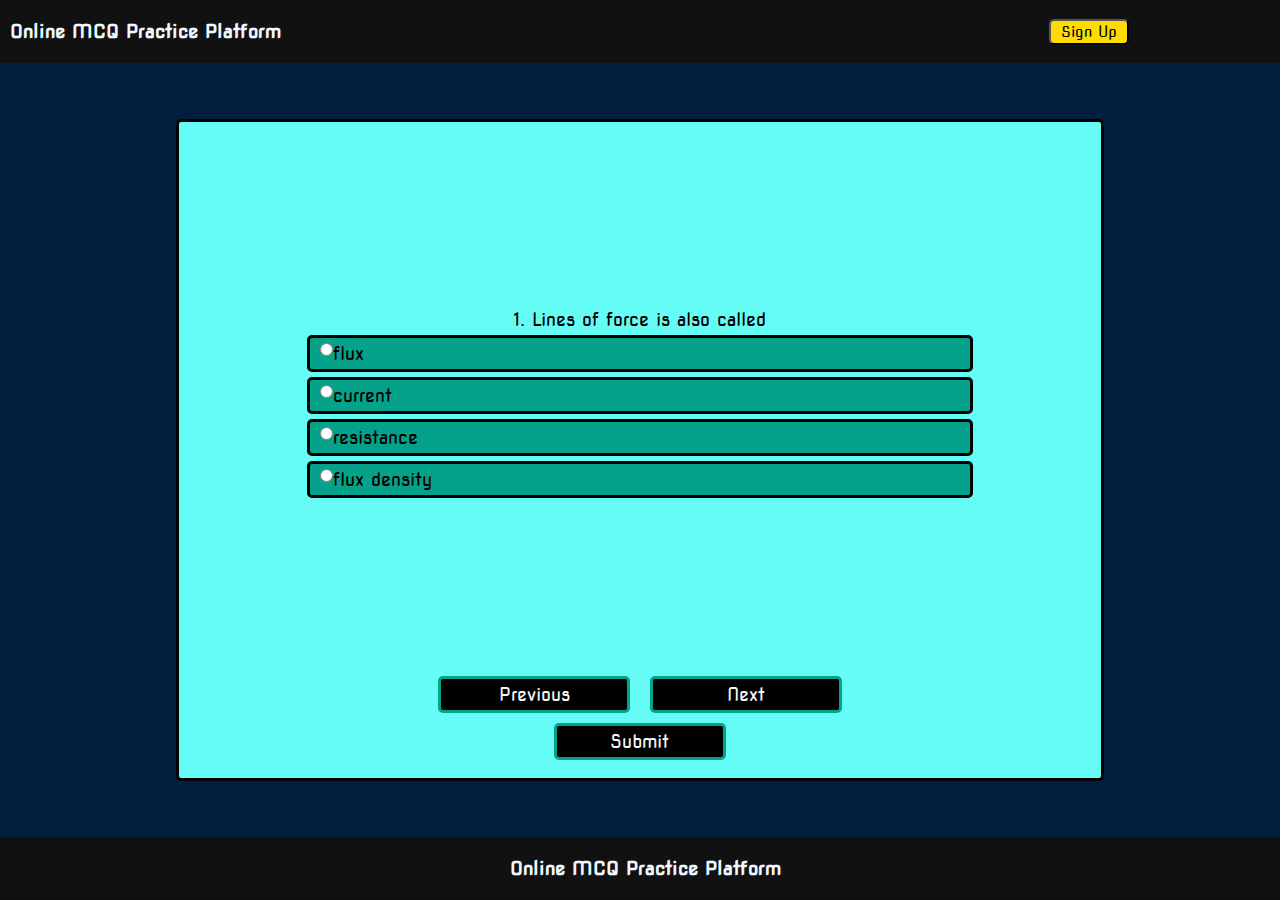
<file: public/BEE/BEE.html>
<!DOCTYPE html>
<html lang="en">
<head>
    <meta charset="UTF-8">
    <meta http-equiv="X-UA-Compatible" content="IE=edge">
    <meta name="viewport" content="width=device-width, initial-scale=1.0">
    <title>Online MCQ Practice Platform</title>
    <!-- <link rel="stylesheet" href="../css/desktop.css"> -->
    <!-- <link rel="stylesheet" href="style.css"> -->
    <link rel="stylesheet" media="screen and (min-width: 1385px)" href="../css/desktop.css" />
    <link rel="stylesheet" media="screen and (min-width: 751px) and (max-width: 1384px)" href="../css/style.css" />
    <link rel="stylesheet" media="screen and (max-width: 750px)" href="../css/mobile.css" />
    <!-- <link rel="stylesheet" href="response.css"> -->
    <link rel="preconnect" href="https://fonts.gstatic.com">
    <link href="https://fonts.googleapis.com/css2?family=Nova+Square&family=Open+Sans&display=swap" rel="stylesheet">
</head>
<body>
    <header>
        <!-- <div class="header"> -->
                <h1 class="h1primary">Online MCQ Practice Platform</h1>
                <button class="signup">Sign Up</button>
        <!-- </div> -->
    </header>
        <div class="main">
            <div class="container">
                <div class="que">
                    <div class="question">The Resolving power is ---------</div>
                    <div class="option"><input type="radio" name="ans" id="ans1" value="a"><span id="a" class="tick"></span><div class="option1 a div">Equal to limit of Resolution</div></div>
                    <div class="option"><input type="radio" name="ans" id="ans2" value="b"><span id="b" class="tick"></span><div class="option2 b div">Reciprocal to the limit of Resolution</div></div>
                    <div class="option"><input type="radio" name="ans" id="ans3" value="c"><span id="c" class="tick"></span><div class="option3 c div">Square of limit of resolution</div></div>
                    <div class="option"><input type="radio" name="ans" id="ans4" value="d"><span id="d" class="tick"></span><div class="option4 d div">Both B&C</div></div>
                </div>
                <div class="score none">
                    <div class="display_score">
                        <h1 class="score_style">You have scored: <span id="score" class="score_style"></span> out of <span id="total" class="score_style"></span></h1>
                    </div>
                    <button class="review btn">Review Test</button>
                </div>
                <div class="quenav">
                    <button class="navbtn" id="prev">Previous</button>
                    <!-- <button class="navbtn" id="later">Answer later</button> -->
                    <button class="navbtn" id="next">Next</button>
                </div>
                <div class="reviewquenav none">
                    <button class="btn" id="rwprev">Previous</button>
                    <button class="btn" id="rwnext">Next</button>
                </div>
                <div class="rtnhome none">
                    <div class="btn"><a class="a" href="../index.html">Return To Home</a></div>
                </div>
                <div class="submit">
                    <button class="btn" id="submit">Submit</button>
                </div>
            </div>
    </div>
    <footer class="footer">
                <h1 class="h1primary">Online MCQ Practice Platform</h1>
    </footer>
    
</body>
<script src="BEE.js"></script>
</html>
</file>
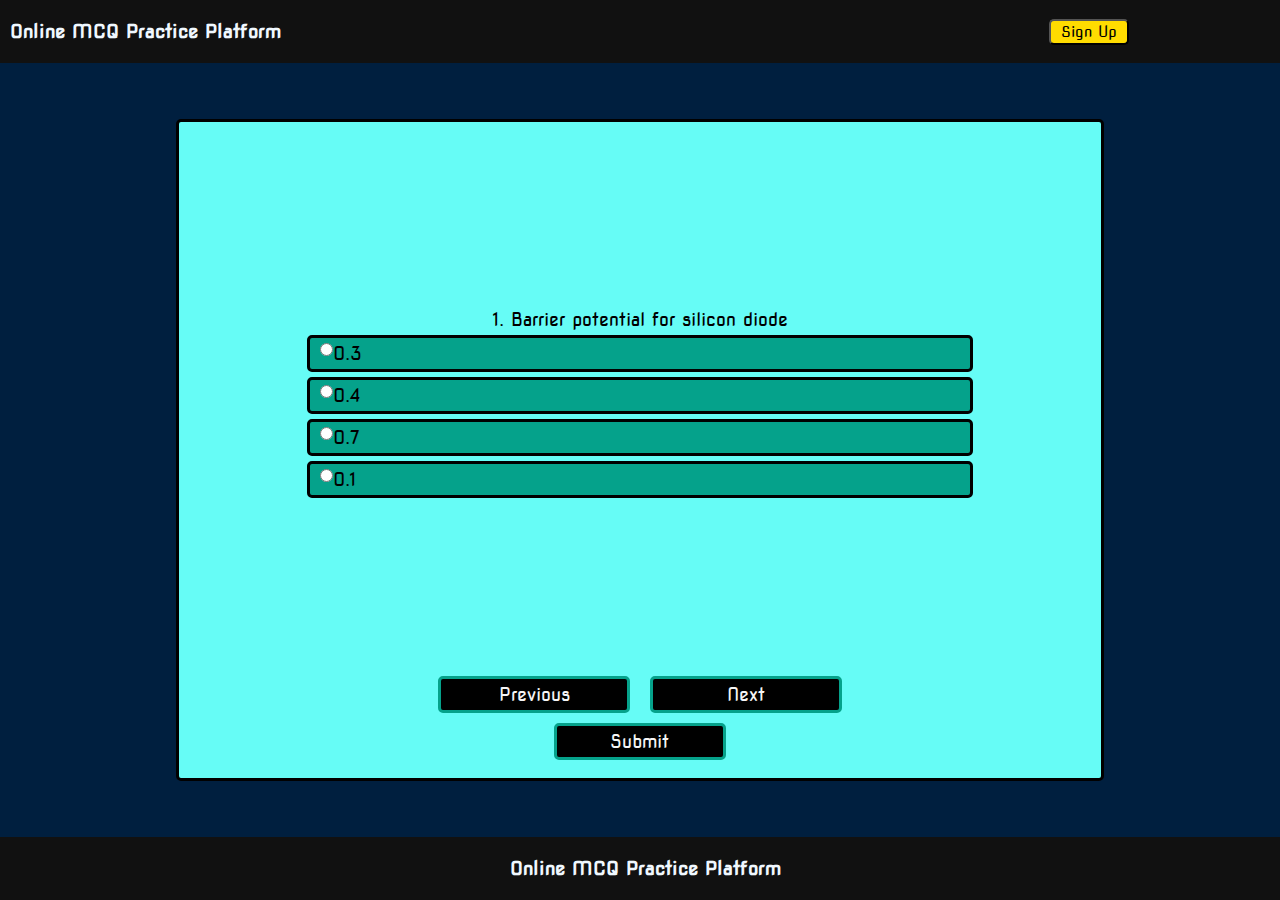
<file: public/BXE/BXE.html>
<!DOCTYPE html>
<html lang="en">
<head>
    <meta charset="UTF-8">
    <meta http-equiv="X-UA-Compatible" content="IE=edge">
    <meta name="viewport" content="width=device-width, initial-scale=1.0">
    <title>Online MCQ Practice Platform</title>
    <!-- <link rel="stylesheet" href="../css/desktop.css"> -->
    <!-- <link rel="stylesheet" href="style.css"> -->
    <link rel="stylesheet" media="screen and (min-width: 1385px)" href="../css/desktop.css" />
    <link rel="stylesheet" media="screen and (min-width: 751px) and (max-width: 1384px)" href="../css/style.css" />
    <link rel="stylesheet" media="screen and (max-width: 750px)" href="../css/mobile.css" />
    <!-- <link rel="stylesheet" href="response.css"> -->
    <link rel="preconnect" href="https://fonts.gstatic.com">
    <link href="https://fonts.googleapis.com/css2?family=Nova+Square&family=Open+Sans&display=swap" rel="stylesheet">
</head>
<body>
    <header>
        <!-- <div class="header"> -->
                <h1 class="h1primary">Online MCQ Practice Platform</h1>
                <button class="signup">Sign Up</button>
        <!-- </div> -->
    </header>
        <div class="main">
            <div class="container">
                <div class="que">
                    <div class="question">The Resolving power is ---------</div>
                    <div class="option"><input type="radio" name="ans" id="ans1" value="a"><span id="a" class="tick"></span><div class="option1 a div">Equal to limit of Resolution</div></div>
                    <div class="option"><input type="radio" name="ans" id="ans2" value="b"><span id="b" class="tick"></span><div class="option2 b div">Reciprocal to the limit of Resolution</div></div>
                    <div class="option"><input type="radio" name="ans" id="ans3" value="c"><span id="c" class="tick"></span><div class="option3 c div">Square of limit of resolution</div></div>
                    <div class="option"><input type="radio" name="ans" id="ans4" value="d"><span id="d" class="tick"></span><div class="option4 d div">Both B&C</div></div>
                </div>
                <div class="score none">
                    <div class="display_score">
                        <h1 class="score_style">You have scored: <span id="score" class="score_style"></span> out of <span id="total" class="score_style"></span></h1>
                    </div>
                    <button class="review btn">Review Test</button>
                </div>
                <div class="quenav">
                    <button class="navbtn" id="prev">Previous</button>
                    <!-- <button class="navbtn" id="later">Answer later</button> -->
                    <button class="navbtn" id="next">Next</button>
                </div>
                <div class="reviewquenav none">
                    <button class="btn" id="rwprev">Previous</button>
                    <button class="btn" id="rwnext">Next</button>
                </div>
                <div class="rtnhome none">
                    <div class="btn"><a class="a" href="../index.html">Return To Home</a></div>
                </div>
                <div class="submit">
                    <button class="btn" id="submit">Submit</button>
                </div>
            </div>
    </div>
    <footer class="footer">
                <h1 class="h1primary">Online MCQ Practice Platform</h1>
    </footer>
    
</body>
<script src="BXE.js"></script>
</html>
</file>
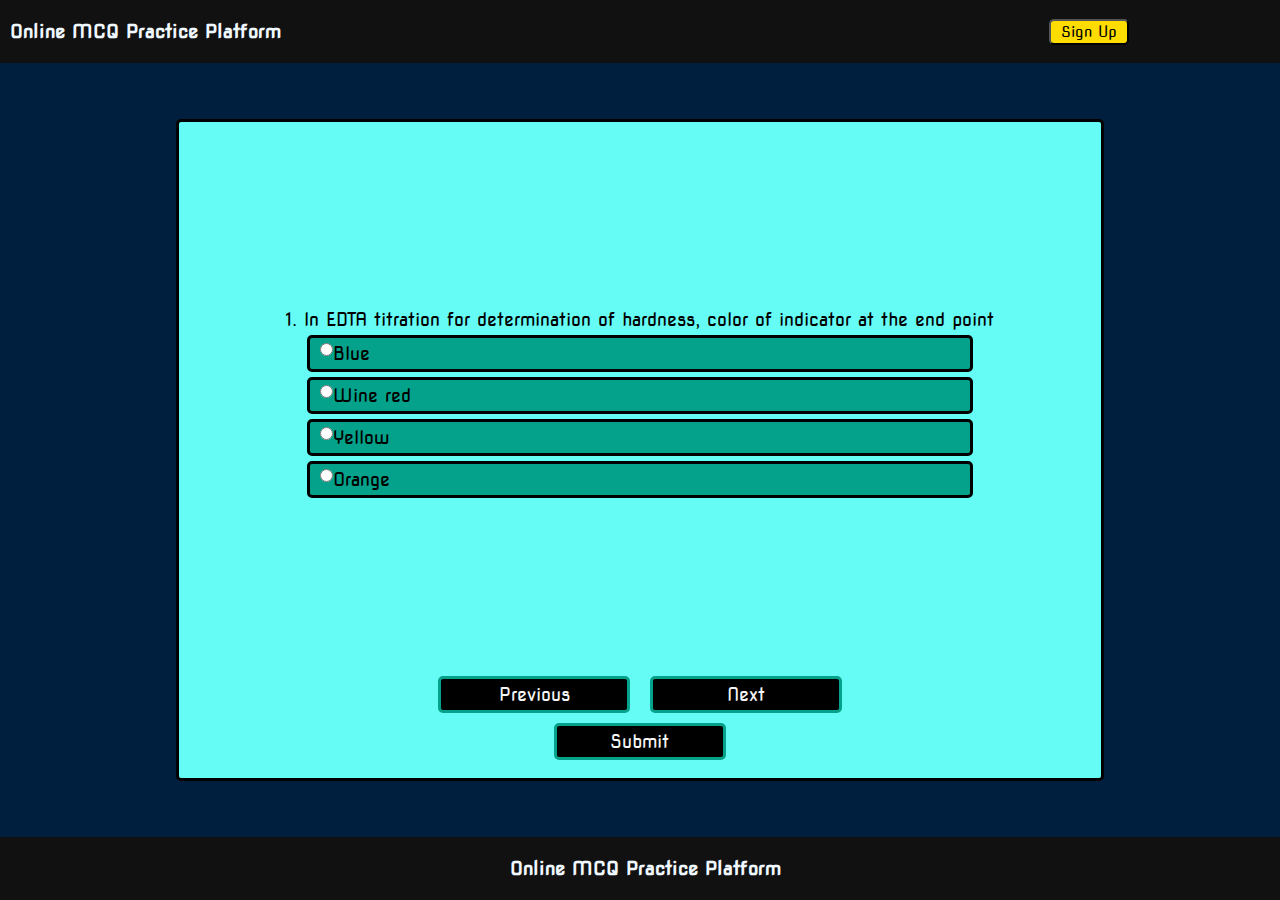
<file: public/EC/EC.html>
<!DOCTYPE html>
<html lang="en">
<head>
    <meta charset="UTF-8">
    <meta http-equiv="X-UA-Compatible" content="IE=edge">
    <meta name="viewport" content="width=device-width, initial-scale=1.0">
    <title>Online MCQ Practice Platform</title>
    <!-- <link rel="stylesheet" href="../css/desktop.css"> -->
    <!-- <link rel="stylesheet" href="style.css"> -->
    <link rel="stylesheet" media="screen and (min-width: 1385px)" href="../css/desktop.css" />
    <link rel="stylesheet" media="screen and (min-width: 751px) and (max-width: 1384px)" href="../css/style.css" />
    <link rel="stylesheet" media="screen and (max-width: 750px)" href="../css/mobile.css" />
    <!-- <link rel="stylesheet" href="response.css"> -->
    <link rel="preconnect" href="https://fonts.gstatic.com">
    <link href="https://fonts.googleapis.com/css2?family=Nova+Square&family=Open+Sans&display=swap" rel="stylesheet">
</head>
<body>
    <header>
        <!-- <div class="header"> -->
                <h1 class="h1primary">Online MCQ Practice Platform</h1>
                <button class="signup">Sign Up</button>
        <!-- </div> -->
    </header>
        <div class="main">
            <div class="container">
                <div class="que">
                    <div class="question">The Resolving power is ---------</div>
                    <div class="option"><input type="radio" name="ans" id="ans1" value="a"><span id="a" class="tick"></span><div class="option1 a div">Equal to limit of Resolution</div></div>
                    <div class="option"><input type="radio" name="ans" id="ans2" value="b"><span id="b" class="tick"></span><div class="option2 b div">Reciprocal to the limit of Resolution</div></div>
                    <div class="option"><input type="radio" name="ans" id="ans3" value="c"><span id="c" class="tick"></span><div class="option3 c div">Square of limit of resolution</div></div>
                    <div class="option"><input type="radio" name="ans" id="ans4" value="d"><span id="d" class="tick"></span><div class="option4 d div">Both B&C</div></div>
                </div>
                <div class="score none">
                    <div class="display_score">
                        <h1 class="score_style">You have scored: <span id="score" class="score_style"></span> out of <span id="total" class="score_style"></span></h1>
                    </div>
                    <button class="review btn">Review Test</button>
                </div>
                <div class="quenav">
                    <button class="navbtn" id="prev">Previous</button>
                    <!-- <button class="navbtn" id="later">Answer later</button> -->
                    <button class="navbtn" id="next">Next</button>
                </div>
                <div class="reviewquenav none">
                    <button class="btn" id="rwprev">Previous</button>
                    <button class="btn" id="rwnext">Next</button>
                </div>
                <div class="rtnhome none">
                    <div class="btn"><a class="a" href="../index.html">Return To Home</a></div>
                </div>
                <div class="submit">
                    <button class="btn" id="submit">Submit</button>
                </div>
            </div>
    </div>
    <footer class="footer">
                <h1 class="h1primary">Online MCQ Practice Platform</h1>
    </footer>
    
</body>
<script src="EC.js"></script>
</html>
</file>
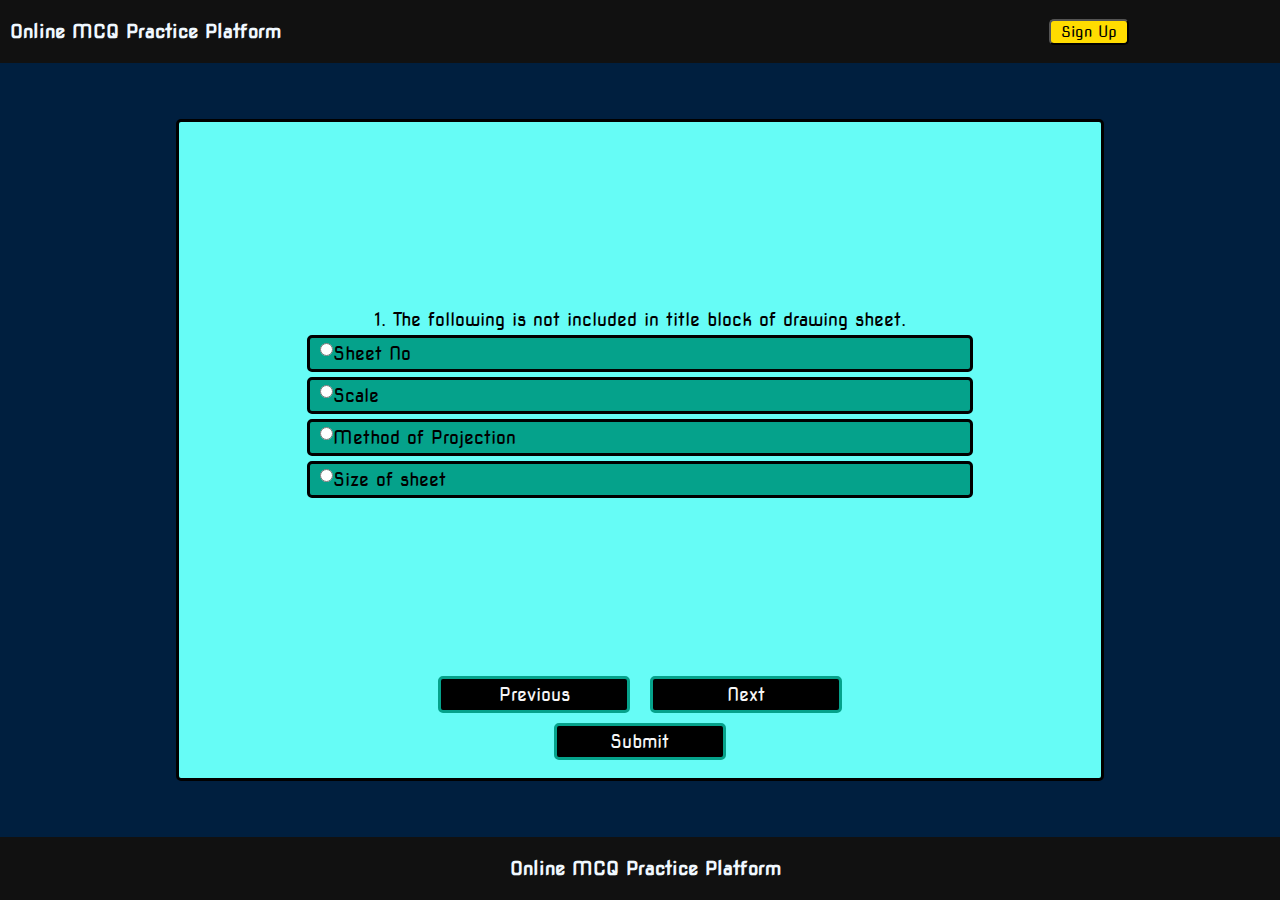
<file: public/EG/EG.html>
<!DOCTYPE html>
<html lang="en">
<head>
    <meta charset="UTF-8">
    <meta http-equiv="X-UA-Compatible" content="IE=edge">
    <meta name="viewport" content="width=device-width, initial-scale=1.0">
    <title>Online MCQ Practice Platform</title>
    <!-- <link rel="stylesheet" href="../css/desktop.css"> -->
    <!-- <link rel="stylesheet" href="style.css"> -->
    <link rel="stylesheet" media="screen and (min-width: 1385px)" href="../css/desktop.css" />
    <link rel="stylesheet" media="screen and (min-width: 751px) and (max-width: 1384px)" href="../css/style.css" />
    <link rel="stylesheet" media="screen and (max-width: 750px)" href="../css/mobile.css" />
    <!-- <link rel="stylesheet" href="response.css"> -->
    <link rel="preconnect" href="https://fonts.gstatic.com">
    <link href="https://fonts.googleapis.com/css2?family=Nova+Square&family=Open+Sans&display=swap" rel="stylesheet">
</head>
<body>
    <header>
        <!-- <div class="header"> -->
                <h1 class="h1primary">Online MCQ Practice Platform</h1>
                <button class="signup">Sign Up</button>
        <!-- </div> -->
    </header>
        <div class="main">
            <div class="container">
                <div class="que">
                    <div class="question">The Resolving power is ---------</div>
                    <div class="option"><input type="radio" name="ans" id="ans1" value="a"><span id="a" class="tick"></span><div class="option1 a div">Equal to limit of Resolution</div></div>
                    <div class="option"><input type="radio" name="ans" id="ans2" value="b"><span id="b" class="tick"></span><div class="option2 b div">Reciprocal to the limit of Resolution</div></div>
                    <div class="option"><input type="radio" name="ans" id="ans3" value="c"><span id="c" class="tick"></span><div class="option3 c div">Square of limit of resolution</div></div>
                    <div class="option"><input type="radio" name="ans" id="ans4" value="d"><span id="d" class="tick"></span><div class="option4 d div">Both B&C</div></div>
                </div>
                <div class="score none">
                    <div class="display_score">
                        <h1 class="score_style">You have scored: <span id="score" class="score_style"></span> out of <span id="total" class="score_style"></span></h1>
                    </div>
                    <button class="review btn">Review Test</button>
                </div>
                <div class="quenav">
                    <button class="navbtn" id="prev">Previous</button>
                    <!-- <button class="navbtn" id="later">Answer later</button> -->
                    <button class="navbtn" id="next">Next</button>
                </div>
                <div class="reviewquenav none">
                    <button class="btn" id="rwprev">Previous</button>
                    <button class="btn" id="rwnext">Next</button>
                </div>
                <div class="rtnhome none">
                    <div class="btn"><a class="a" href="../index.html">Return To Home</a></div>
                </div>
                <div class="submit">
                    <button class="btn" id="submit">Submit</button>
                </div>
            </div>
    </div>
    <footer class="footer">
                <h1 class="h1primary">Online MCQ Practice Platform</h1>
    </footer>
    
</body>
<script src="EG.js"></script>
</html>
</file>
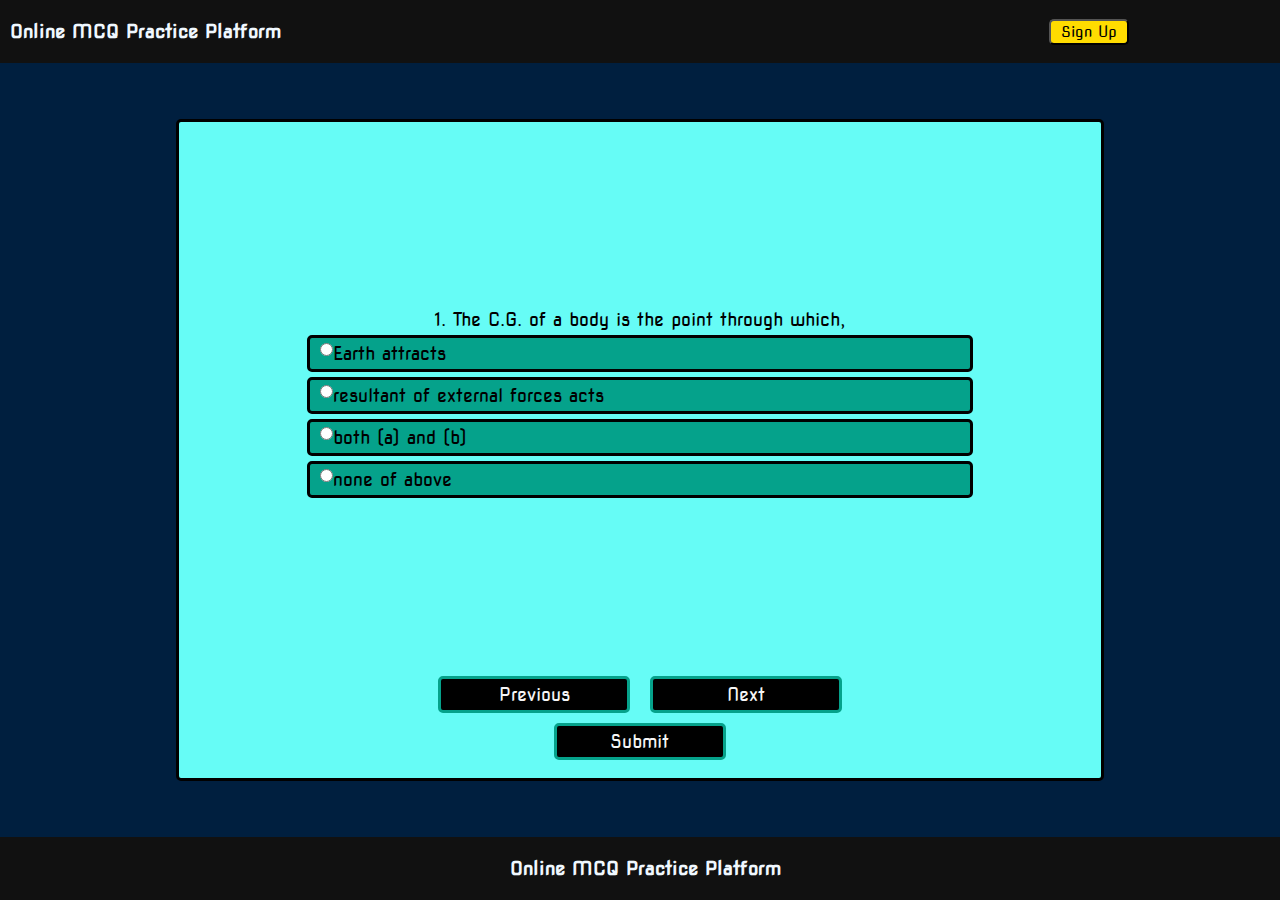
<file: public/EM/EM.html>
<!DOCTYPE html>
<html lang="en">
<head>
    <meta charset="UTF-8">
    <meta http-equiv="X-UA-Compatible" content="IE=edge">
    <meta name="viewport" content="width=device-width, initial-scale=1.0">
    <title>Online MCQ Practice Platform</title>
    <!-- <link rel="stylesheet" href="../css/desktop.css"> -->
    <!-- <link rel="stylesheet" href="style.css"> -->
    <link rel="stylesheet" media="screen and (min-width: 1385px)" href="../css/desktop.css" />
    <link rel="stylesheet" media="screen and (min-width: 751px) and (max-width: 1384px)" href="../css/style.css" />
    <link rel="stylesheet" media="screen and (max-width: 750px)" href="../css/mobile.css" />
    <!-- <link rel="stylesheet" href="response.css"> -->
    <link rel="preconnect" href="https://fonts.gstatic.com">
    <link href="https://fonts.googleapis.com/css2?family=Nova+Square&family=Open+Sans&display=swap" rel="stylesheet">
</head>
<body>
    <header>
        <!-- <div class="header"> -->
                <h1 class="h1primary">Online MCQ Practice Platform</h1>
                <button class="signup">Sign Up</button>
        <!-- </div> -->
    </header>
        <div class="main">
            <div class="container">
                <div class="que">
                    <div class="question">The Resolving power is ---------</div>
                    <div class="option"><input type="radio" name="ans" id="ans1" value="a"><span id="a" class="tick"></span><div class="option1 a div">Equal to limit of Resolution</div></div>
                    <div class="option"><input type="radio" name="ans" id="ans2" value="b"><span id="b" class="tick"></span><div class="option2 b div">Reciprocal to the limit of Resolution</div></div>
                    <div class="option"><input type="radio" name="ans" id="ans3" value="c"><span id="c" class="tick"></span><div class="option3 c div">Square of limit of resolution</div></div>
                    <div class="option"><input type="radio" name="ans" id="ans4" value="d"><span id="d" class="tick"></span><div class="option4 d div">Both B&C</div></div>
                </div>
                <div class="score none">
                    <div class="display_score">
                        <h1 class="score_style">You have scored: <span id="score" class="score_style"></span> out of <span id="total" class="score_style"></span></h1>
                    </div>
                    <button class="review btn">Review Test</button>
                </div>
                <div class="quenav">
                    <button class="navbtn" id="prev">Previous</button>
                    <!-- <button class="navbtn" id="later">Answer later</button> -->
                    <button class="navbtn" id="next">Next</button>
                </div>
                <div class="reviewquenav none">
                    <button class="btn" id="rwprev">Previous</button>
                    <button class="btn" id="rwnext">Next</button>
                </div>
                <div class="rtnhome none">
                    <div class="btn"><a class="a" href="../index.html">Return To Home</a></div>
                </div>
                <div class="submit">
                    <button class="btn" id="submit">Submit</button>
                </div>
            </div>
    </div>
    <footer class="footer">
                <h1 class="h1primary">Online MCQ Practice Platform</h1>
    </footer>
    
</body>
<script src="EM.js"></script>
</html>
</file>
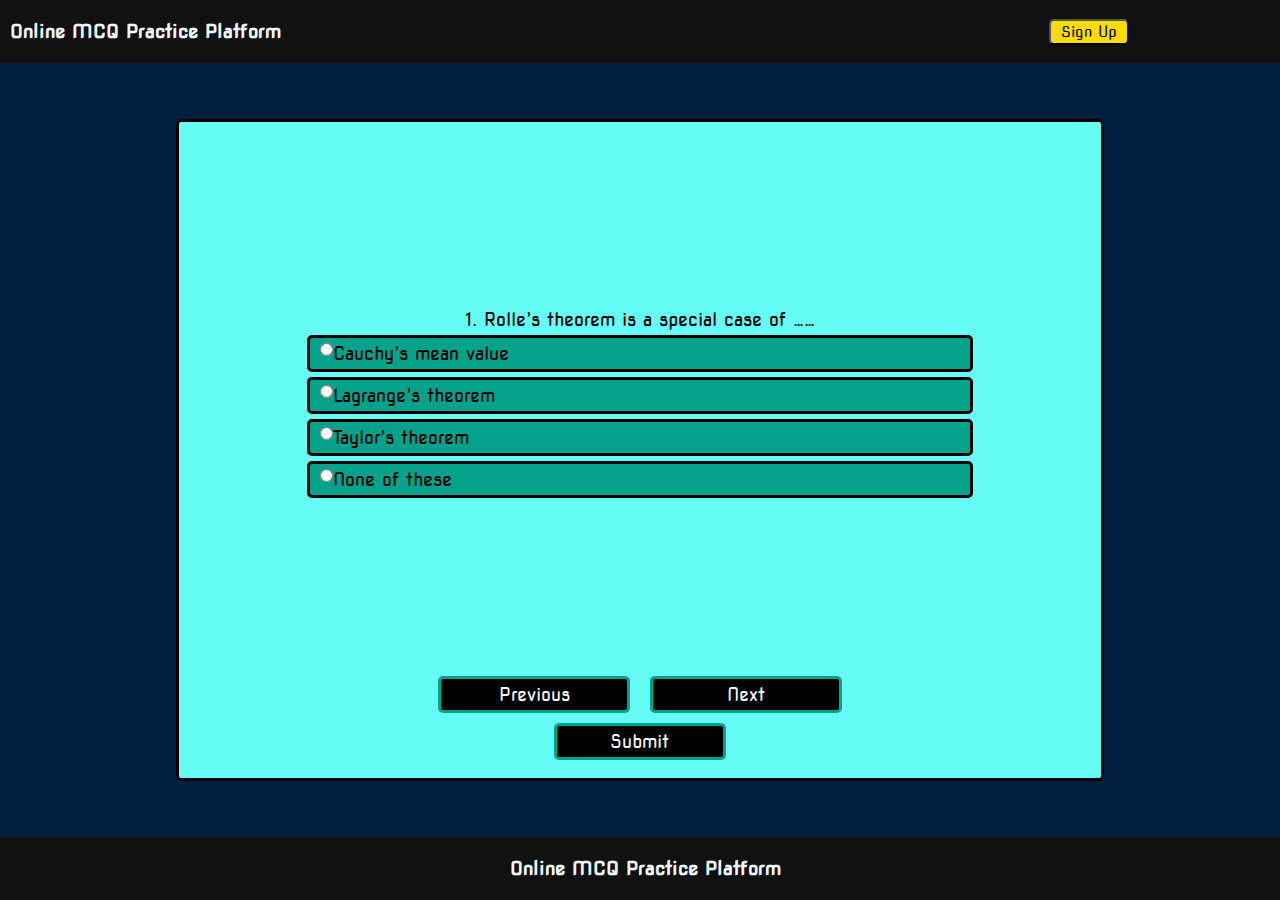
<file: public/EM1/EM1.html>
<!DOCTYPE html>
<html lang="en">
<head>
    <meta charset="UTF-8">
    <meta http-equiv="X-UA-Compatible" content="IE=edge">
    <meta name="viewport" content="width=device-width, initial-scale=1.0">
    <title>Online MCQ Practice Platform</title>
    <!-- <link rel="stylesheet" href="../css/desktop.css"> -->
    <!-- <link rel="stylesheet" href="style.css"> -->
    <link rel="stylesheet" media="screen and (min-width: 1385px)" href="../css/desktop.css" />
    <link rel="stylesheet" media="screen and (min-width: 751px) and (max-width: 1384px)" href="../css/style.css" />
    <link rel="stylesheet" media="screen and (max-width: 750px)" href="../css/mobile.css" />
    <!-- <link rel="stylesheet" href="response.css"> -->
    <link rel="preconnect" href="https://fonts.gstatic.com">
    <link href="https://fonts.googleapis.com/css2?family=Nova+Square&family=Open+Sans&display=swap" rel="stylesheet">
</head>
<body>
    <header>
        <!-- <div class="header"> -->
                <h1 class="h1primary">Online MCQ Practice Platform</h1>
                <button class="signup">Sign Up</button>
        <!-- </div> -->
    </header>
        <div class="main">
            <div class="container">
                <div class="que">
                    <div class="question">The Resolving power is ---------</div>
                    <div class="option"><input type="radio" name="ans" id="ans1" value="a"><span id="a" class="tick"></span><div class="option1 a div">Equal to limit of Resolution</div></div>
                    <div class="option"><input type="radio" name="ans" id="ans2" value="b"><span id="b" class="tick"></span><div class="option2 b div">Reciprocal to the limit of Resolution</div></div>
                    <div class="option"><input type="radio" name="ans" id="ans3" value="c"><span id="c" class="tick"></span><div class="option3 c div">Square of limit of resolution</div></div>
                    <div class="option"><input type="radio" name="ans" id="ans4" value="d"><span id="d" class="tick"></span><div class="option4 d div">Both B&C</div></div>
                </div>
                <div class="score none">
                    <div class="display_score">
                        <h1 class="score_style">You have scored: <span id="score" class="score_style"></span> out of <span id="total" class="score_style"></span></h1>
                    </div>
                    <button class="review btn">Review Test</button>
                </div>
                <div class="quenav">
                    <button class="navbtn" id="prev">Previous</button>
                    <!-- <button class="navbtn" id="later">Answer later</button> -->
                    <button class="navbtn" id="next">Next</button>
                </div>
                <div class="reviewquenav none">
                    <button class="btn" id="rwprev">Previous</button>
                    <button class="btn" id="rwnext">Next</button>
                </div>
                <div class="rtnhome none">
                    <div class="btn"><a class="a" href="../index.html">Return To Home</a></div>
                </div>
                <div class="submit">
                    <button class="btn" id="submit">Submit</button>
                </div>
            </div>
    </div>
    <footer class="footer">
                <h1 class="h1primary">Online MCQ Practice Platform</h1>
    </footer>
    
</body>
<script src="EM1.js"></script>
</html>
</file>
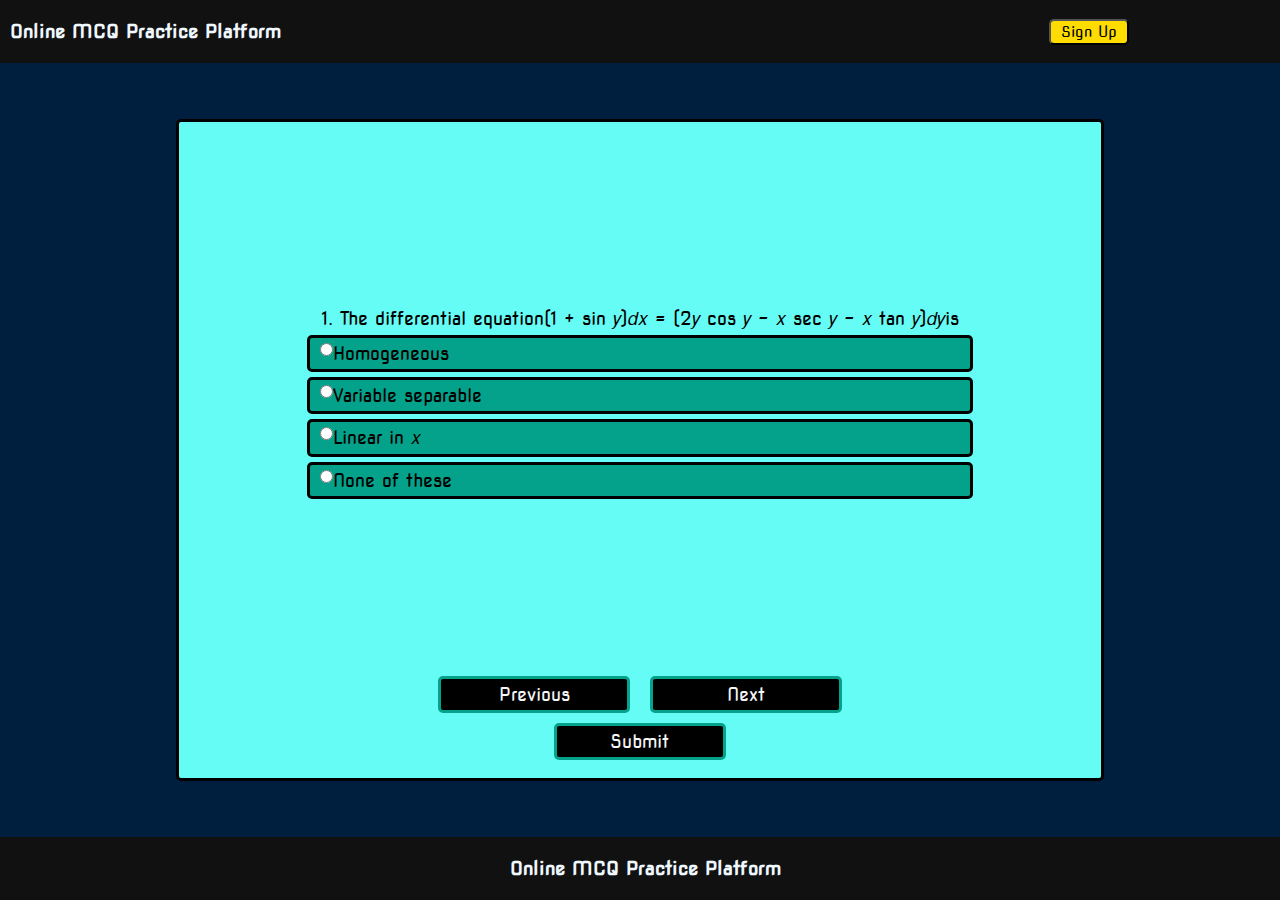
<file: public/EM2/EM2.html>
<!DOCTYPE html>
<html lang="en">
<head>
    <meta charset="UTF-8">
    <meta http-equiv="X-UA-Compatible" content="IE=edge">
    <meta name="viewport" content="width=device-width, initial-scale=1.0">
    <title>Online MCQ Practice Platform</title>
    <!-- <link rel="stylesheet" href="../css/desktop.css"> -->
    <!-- <link rel="stylesheet" href="style.css"> -->
    <link rel="stylesheet" media="screen and (min-width: 1385px)" href="../css/desktop.css" />
    <link rel="stylesheet" media="screen and (min-width: 751px) and (max-width: 1384px)" href="../css/style.css" />
    <link rel="stylesheet" media="screen and (max-width: 750px)" href="../css/mobile.css" />
    <!-- <link rel="stylesheet" href="response.css"> -->
    <link rel="preconnect" href="https://fonts.gstatic.com">
    <link href="https://fonts.googleapis.com/css2?family=Nova+Square&family=Open+Sans&display=swap" rel="stylesheet">
</head>
<body>
    <header>
        <!-- <div class="header"> -->
                <h1 class="h1primary">Online MCQ Practice Platform</h1>
                <button class="signup">Sign Up</button>
        <!-- </div> -->
    </header>
        <div class="main">
            <div class="container">
                <div class="que">
                    <div class="question">The Resolving power is ---------</div>
                    <div class="option"><input type="radio" name="ans" id="ans1" value="a"><span id="a" class="tick"></span><div class="option1 a div">Equal to limit of Resolution</div></div>
                    <div class="option"><input type="radio" name="ans" id="ans2" value="b"><span id="b" class="tick"></span><div class="option2 b div">Reciprocal to the limit of Resolution</div></div>
                    <div class="option"><input type="radio" name="ans" id="ans3" value="c"><span id="c" class="tick"></span><div class="option3 c div">Square of limit of resolution</div></div>
                    <div class="option"><input type="radio" name="ans" id="ans4" value="d"><span id="d" class="tick"></span><div class="option4 d div">Both B&C</div></div>
                </div>
                <div class="score none">
                    <div class="display_score">
                        <h1 class="score_style">You have scored: <span id="score" class="score_style"></span> out of <span id="total" class="score_style"></span></h1>
                    </div>
                    <button class="review btn">Review Test</button>
                </div>
                <div class="quenav">
                    <button class="navbtn" id="prev">Previous</button>
                    <!-- <button class="navbtn" id="later">Answer later</button> -->
                    <button class="navbtn" id="next">Next</button>
                </div>
                <div class="reviewquenav none">
                    <button class="btn" id="rwprev">Previous</button>
                    <button class="btn" id="rwnext">Next</button>
                </div>
                <div class="rtnhome none">
                    <div class="btn"><a class="a" href="../index.html">Return To Home</a></div>
                </div>
                <div class="submit">
                    <button class="btn" id="submit">Submit</button>
                </div>
            </div>
    </div>
    <footer class="footer">
                <h1 class="h1primary">Online MCQ Practice Platform</h1>
    </footer>
    
</body>
<script src="EM2.js"></script>
</html>
</file>
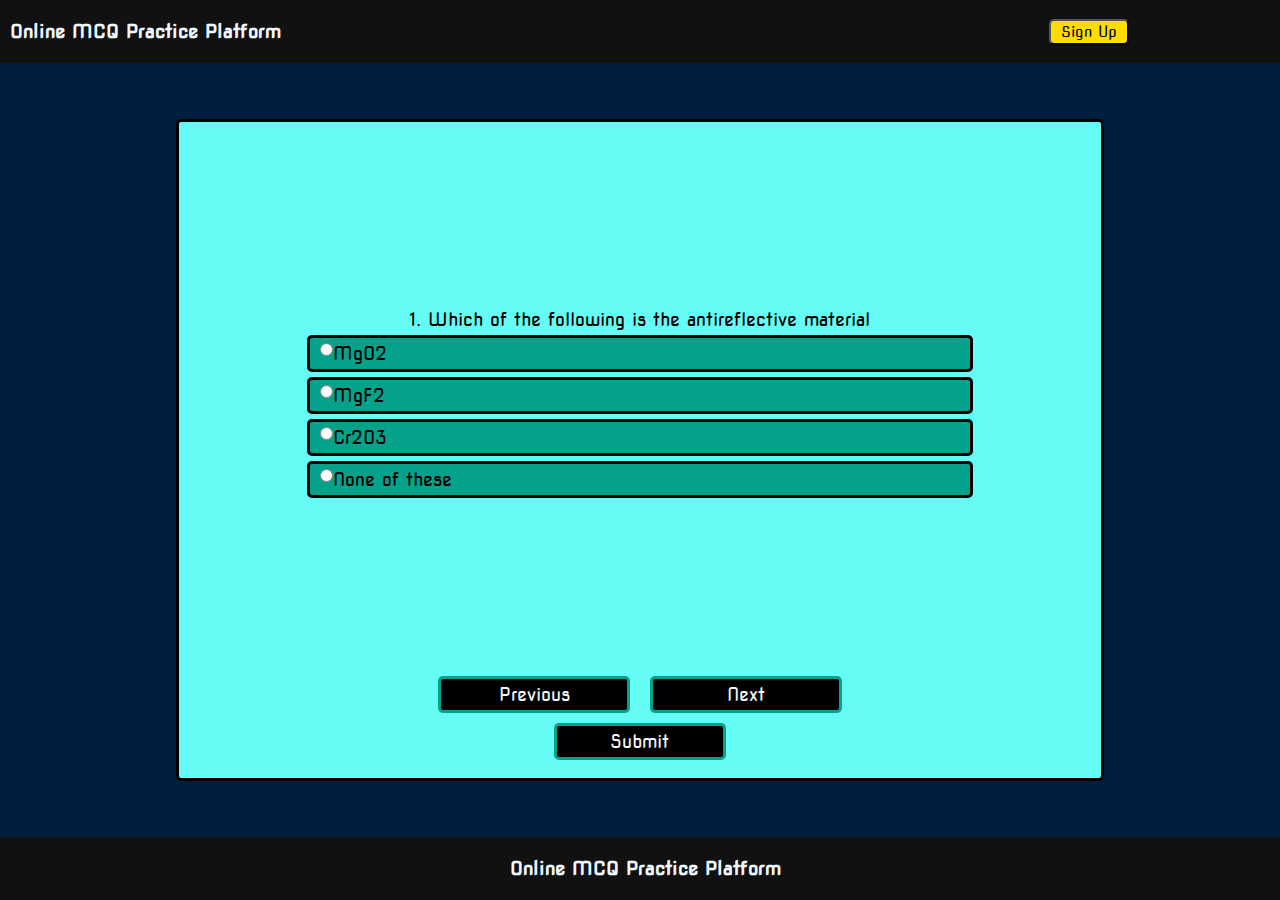
<file: public/EP/EP.html>
<!DOCTYPE html>
<html lang="en">
<head>
    <meta charset="UTF-8">
    <meta http-equiv="X-UA-Compatible" content="IE=edge">
    <meta name="viewport" content="width=device-width, initial-scale=1.0">
    <title>Online MCQ Practice Platform</title>
    <!-- <link rel="stylesheet" href="../css/desktop.css"> -->
    <!-- <link rel="stylesheet" href="style.css"> -->
    <link rel="stylesheet" media="screen and (min-width: 1385px)" href="../css/desktop.css" />
    <link rel="stylesheet" media="screen and (min-width: 751px) and (max-width: 1384px)" href="../css/style.css" />
    <link rel="stylesheet" media="screen and (max-width: 750px)" href="../css/mobile.css" />
    <!-- <link rel="stylesheet" href="response.css"> -->
    <link rel="preconnect" href="https://fonts.gstatic.com">
    <link href="https://fonts.googleapis.com/css2?family=Nova+Square&family=Open+Sans&display=swap" rel="stylesheet">
</head>
<body>
    <header>
        <!-- <div class="header"> -->
                <h1 class="h1primary">Online MCQ Practice Platform</h1>
                <button class="signup">Sign Up</button>
        <!-- </div> -->
    </header>
        <div class="main">
            <div class="container">
                <div class="que">
                    <div class="question">The Resolving power is ---------</div>
                    <div class="option"><input type="radio" name="ans" id="ans1" value="a"><span id="a" class="tick"></span><div class="option1 a div">Equal to limit of Resolution</div></div>
                    <div class="option"><input type="radio" name="ans" id="ans2" value="b"><span id="b" class="tick"></span><div class="option2 b div">Reciprocal to the limit of Resolution</div></div>
                    <div class="option"><input type="radio" name="ans" id="ans3" value="c"><span id="c" class="tick"></span><div class="option3 c div">Square of limit of resolution</div></div>
                    <div class="option"><input type="radio" name="ans" id="ans4" value="d"><span id="d" class="tick"></span><div class="option4 d div">Both B&C</div></div>
                </div>
                <div class="score none">
                    <div class="display_score">
                        <h1 class="score_style">You have scored: <span id="score" class="score_style"></span> out of <span id="total" class="score_style"></span></h1>
                    </div>
                    <button class="review btn">Review Test</button>
                </div>
                <div class="quenav">
                    <button class="navbtn" id="prev">Previous</button>
                    <!-- <button class="navbtn" id="later">Answer later</button> -->
                    <button class="navbtn" id="next">Next</button>
                </div>
                <div class="reviewquenav none">
                    <button class="btn" id="rwprev">Previous</button>
                    <button class="btn" id="rwnext">Next</button>
                </div>
                <div class="rtnhome none">
                    <div class="btn"><a class="a" href="../index.html">Return To Home</a></div>
                </div>
                <div class="submit">
                    <button class="btn" id="submit">Submit</button>
                </div>
            </div>
    </div>
    <footer class="footer">
                <h1 class="h1primary">Online MCQ Practice Platform</h1>
    </footer>
    
</body>
<script src="EP.js"></script>
</html>
</file>
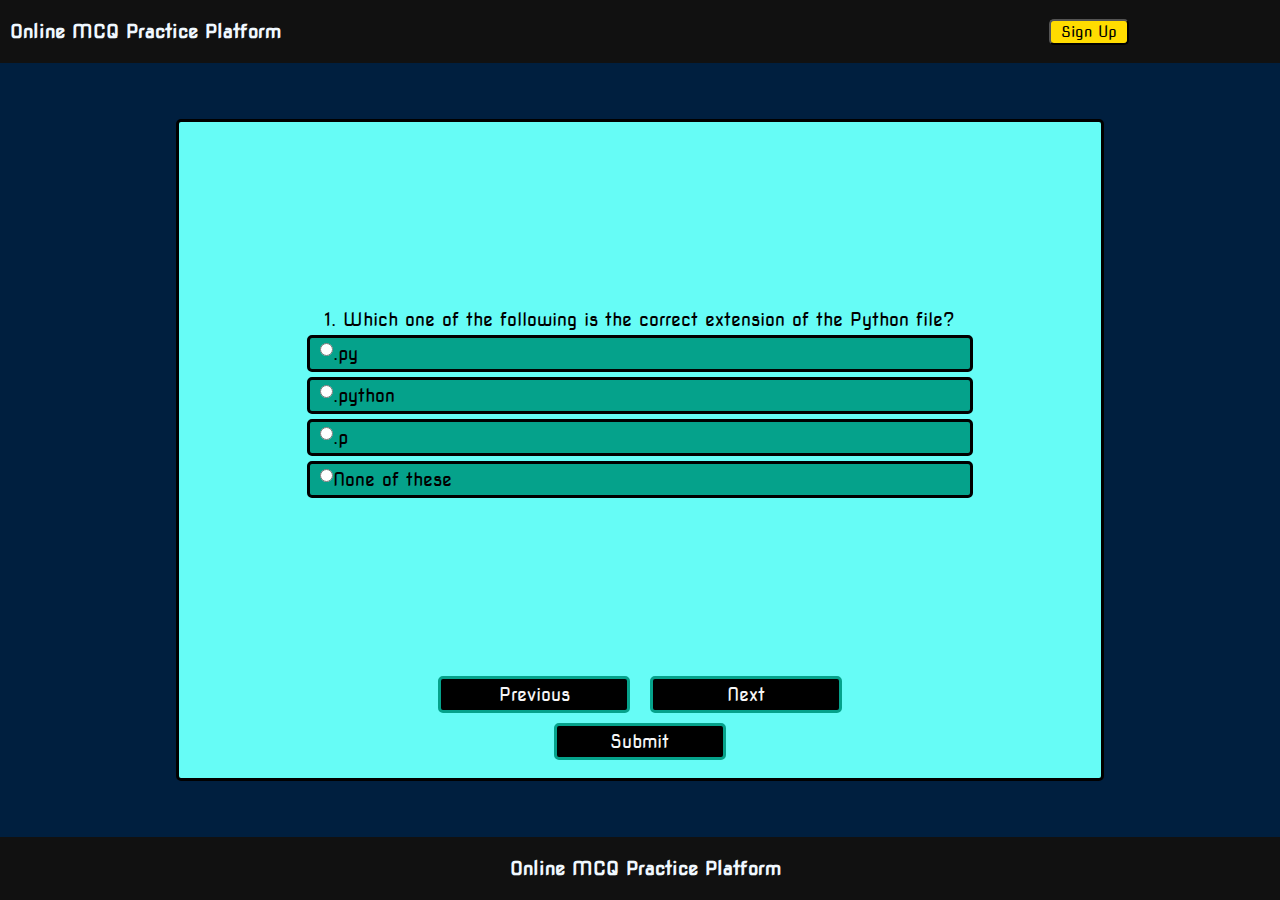
<file: public/PPS/PPS.html>
<!DOCTYPE html>
<html lang="en">
<head>
    <meta charset="UTF-8">
    <meta http-equiv="X-UA-Compatible" content="IE=edge">
    <meta name="viewport" content="width=device-width, initial-scale=1.0">
    <title>Online MCQ Practice Platform</title>
    <!-- <link rel="stylesheet" href="../css/desktop.css"> -->
    <!-- <link rel="stylesheet" href="style.css"> -->
    <link rel="stylesheet" media="screen and (min-width: 1385px)" href="../css/desktop.css" />
    <link rel="stylesheet" media="screen and (min-width: 751px) and (max-width: 1384px)" href="../css/style.css" />
    <link rel="stylesheet" media="screen and (max-width: 750px)" href="../css/mobile.css" />
    <!-- <link rel="stylesheet" href="response.css"> -->
    <link rel="preconnect" href="https://fonts.gstatic.com">
    <link href="https://fonts.googleapis.com/css2?family=Nova+Square&family=Open+Sans&display=swap" rel="stylesheet">
</head>
<body>
    <header>
        <!-- <div class="header"> -->
                <h1 class="h1primary">Online MCQ Practice Platform</h1>
                <button class="signup">Sign Up</button>
        <!-- </div> -->
    </header>
        <div class="main">
            <div class="container">
                <div class="que">
                    <div class="question">The Resolving power is ---------</div>
                    <div class="option"><input type="radio" name="ans" id="ans1" value="a"><span id="a" class="tick"></span><div class="option1 a div">Equal to limit of Resolution</div></div>
                    <div class="option"><input type="radio" name="ans" id="ans2" value="b"><span id="b" class="tick"></span><div class="option2 b div">Reciprocal to the limit of Resolution</div></div>
                    <div class="option"><input type="radio" name="ans" id="ans3" value="c"><span id="c" class="tick"></span><div class="option3 c div">Square of limit of resolution</div></div>
                    <div class="option"><input type="radio" name="ans" id="ans4" value="d"><span id="d" class="tick"></span><div class="option4 d div">Both B&C</div></div>
                </div>
                <div class="score none">
                    <div class="display_score">
                        <h1 class="score_style">You have scored: <span id="score" class="score_style"></span> out of <span id="total" class="score_style"></span></h1>
                    </div>
                    <button class="review btn">Review Test</button>
                </div>
                <div class="quenav">
                    <button class="navbtn" id="prev">Previous</button>
                    <!-- <button class="navbtn" id="later">Answer later</button> -->
                    <button class="navbtn" id="next">Next</button>
                </div>
                <div class="reviewquenav none">
                    <button class="btn" id="rwprev">Previous</button>
                    <button class="btn" id="rwnext">Next</button>
                </div>
                <div class="rtnhome none">
                    <div class="btn"><a class="a" href="../index.html">Return To Home</a></div>
                </div>
                <div class="submit">
                    <button class="btn" id="submit">Submit</button>
                </div>
            </div>
    </div>
    <footer class="footer">
                <h1 class="h1primary">Online MCQ Practice Platform</h1>
    </footer>
    
</body>
<script src="PPS.js"></script>
</html>
</file>
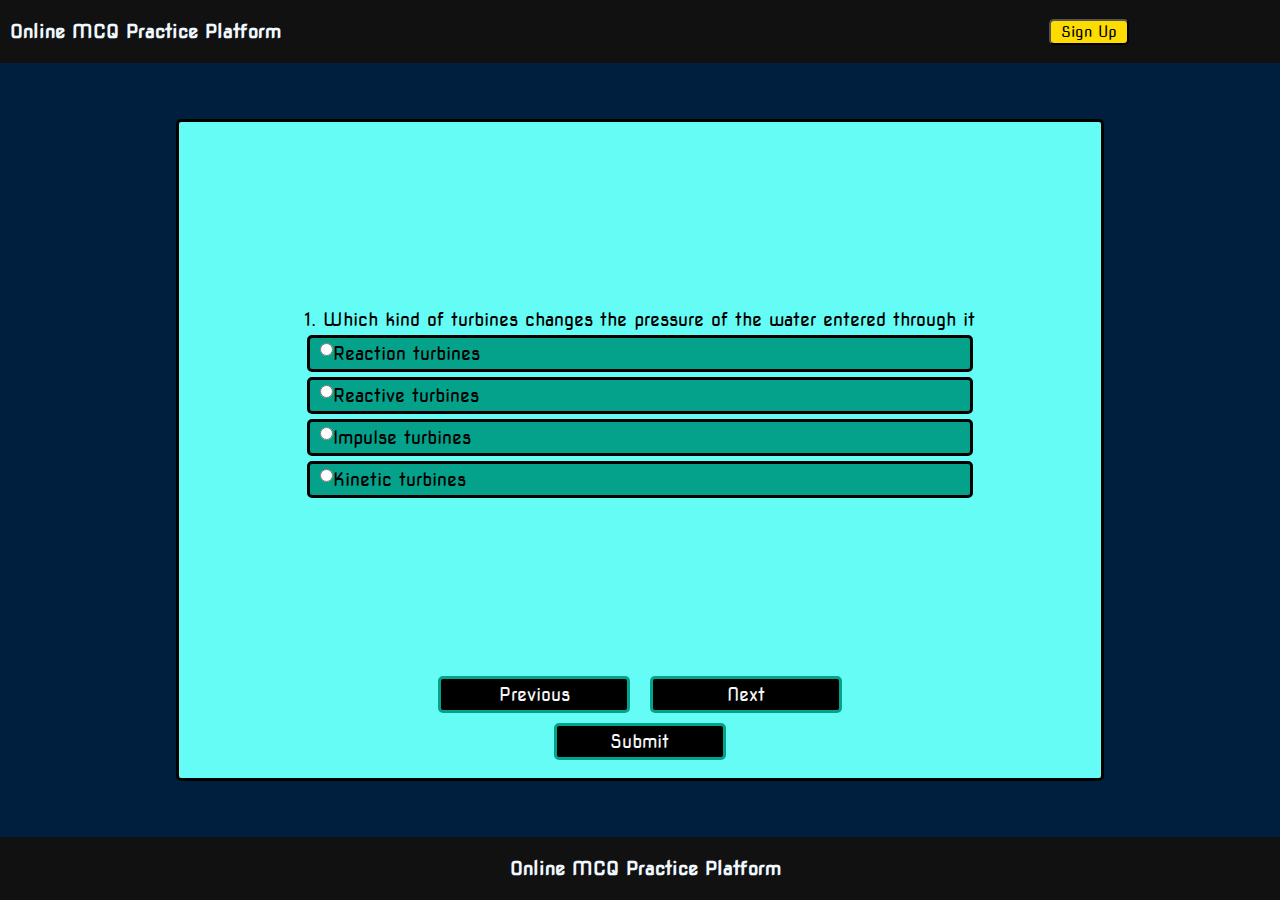
<file: public/SME/SME.html>
<!DOCTYPE html>
<html lang="en">
<head>
    <meta charset="UTF-8">
    <meta http-equiv="X-UA-Compatible" content="IE=edge">
    <meta name="viewport" content="width=device-width, initial-scale=1.0">
    <title>Online MCQ Practice Platform</title>
    <!-- <link rel="stylesheet" href="../css/desktop.css"> -->
    <!-- <link rel="stylesheet" href="style.css"> -->
    <link rel="stylesheet" media="screen and (min-width: 1385px)" href="../css/desktop.css" />
    <link rel="stylesheet" media="screen and (min-width: 751px) and (max-width: 1384px)" href="../css/style.css" />
    <link rel="stylesheet" media="screen and (max-width: 750px)" href="../css/mobile.css" />
    <!-- <link rel="stylesheet" href="response.css"> -->
    <link rel="preconnect" href="https://fonts.gstatic.com">
    <link href="https://fonts.googleapis.com/css2?family=Nova+Square&family=Open+Sans&display=swap" rel="stylesheet">
</head>
<body>
    <header>
        <!-- <div class="header"> -->
                <h1 class="h1primary">Online MCQ Practice Platform</h1>
                <button class="signup">Sign Up</button>
        <!-- </div> -->
    </header>
        <div class="main">
            <div class="container">
                <div class="que">
                    <div class="question">The Resolving power is ---------</div>
                    <div class="option"><input type="radio" name="ans" id="ans1" value="a"><span id="a" class="tick"></span><div class="option1 a div">Equal to limit of Resolution</div></div>
                    <div class="option"><input type="radio" name="ans" id="ans2" value="b"><span id="b" class="tick"></span><div class="option2 b div">Reciprocal to the limit of Resolution</div></div>
                    <div class="option"><input type="radio" name="ans" id="ans3" value="c"><span id="c" class="tick"></span><div class="option3 c div">Square of limit of resolution</div></div>
                    <div class="option"><input type="radio" name="ans" id="ans4" value="d"><span id="d" class="tick"></span><div class="option4 d div">Both B&C</div></div>
                </div>
                <div class="score none">
                    <div class="display_score">
                        <h1 class="score_style">You have scored: <span id="score" class="score_style"></span> out of <span id="total" class="score_style"></span></h1>
                    </div>
                    <button class="review btn">Review Test</button>
                </div>
                <div class="quenav">
                    <button class="navbtn" id="prev">Previous</button>
                    <!-- <button class="navbtn" id="later">Answer later</button> -->
                    <button class="navbtn" id="next">Next</button>
                </div>
                <div class="reviewquenav none">
                    <button class="btn" id="rwprev">Previous</button>
                    <button class="btn" id="rwnext">Next</button>
                </div>
                <div class="rtnhome none">
                    <div class="btn"><a class="a" href="../index.html">Return To Home</a></div>
                </div>
                <div class="submit">
                    <button class="btn" id="submit">Submit</button>
                </div>
            </div>
    </div>
    <footer class="footer">
                <h1 class="h1primary">Online MCQ Practice Platform</h1>
    </footer>
    
</body>
<script src="SME.js"></script>
</html>
</file>
<file: public/css/desktop.css>
/* fonts 
font-family: 'Nova Square', cursive;
font-family: 'Open Sans', sans-serif; */
*{
    font-size: 15px;
    background-color: #001f3f;
    margin: 0px;
    padding: 0px;
    font-family: 'Nova Square', cursive;
}

/* Header style  */
header{
    display: flex;
    flex-direction: row;
    background-color: #111111;
    height: 7vh;
    align-items: center;
    /* justify-content: center; */
}
/* .header{
    align-items: left;
    color: aliceblue;
} */
.h1primary{
    background-color: #111111;
    color: aliceblue;
    font-size: 2rem;
    justify-content: flex-start;
    padding-left: 1rem ;
}
.signup{
    background-color: #FFDC00;
    /* justify-content: right; */
    margin-left: 60%;
    padding: 2px 10px;
    font-size: 1.5rem;
    border-radius: 0.5rem;
}
.signup:hover{
    font-size: 1.6rem;
    box-shadow: 3px 3px 3px whitesmoke;
    cursor: pointer;

}

/* main class styling */
.main{
    height: 86vh;
    display: flex;
    justify-content: center;
    align-items: center;
    /* background-color: teal; */
}

.container{
    height: 70vh;
    padding: 1%;
    font-size: 2rem;
    display: flex;
    flex-direction: column;
    justify-content: center;
    align-items: center;
    background-color: #66fcf6;
    border: 3px solid black;
    border-radius: 0.5rem;
    /* background-color: teal; */
}

.que{
    height: 65vh;
    background-color: #66fcf6;
    display: flex;
    flex-direction: column;
    justify-content: center;
    align-items: center;
}
.question{
    
    font-size: 1.8rem;
    background-color: #66fcf6;
    /* padding: 1% 5%; */
    text-align: left;
}
/* .btn{
    background-color: #66fcf6;
    padding: 0.5rem 0.5rem;
}
.option{
    padding: 0.5rem 1rem;
    border-radius: 0.5rem;
    background-color: #05a28b;
    font-size: 1.8rem;
    width: 50vw;
}
.option:hover{
    font-size: 1.9rem;
    cursor: pointer;
    box-shadow: 3px 3px 3px #000000;
    
} */
.option{
    display: flex;
    width: 58vw;
    flex-direction: row;
    margin-top: 0.5rem;
    padding: 0.5rem 1rem;
    border-radius: 0.5rem;
    border: 3px solid black;
    background-color: #05a28b;
    font-size: 1.8rem;
    
}
.div{
    background-color: #05a28b;
    font-size: 1.8rem;
}
.div:hover{
    font-size: 1.9rem;
}
.option:hover{
    margin-top: 0.5rem;
    padding: 0.5rem 1rem;
    border-radius: 0.5rem;
    border: 3px solid black;
    background-color: #05a28b;
    font-size: 1.9rem;
    cursor: pointer;
    box-shadow: 2px 2px 2px #000000;
}
input{
    height: 1.3rem;
    width: 1.3rem;
}
.quenav{
    width: 50vw;
    background-color: #66fcf6;
    display: flex;
    flex-direction: row;
    justify-content: center;
}
.navbtn{
    margin: 5px 10px;
    width: 15vw;
    font-size: 1.8rem;
    border: 3px solid #05a28b;
    background-color: black;
    color: whitesmoke;
    border-radius: 0.5rem;
    padding: 0.5rem 1rem;
}
.navbtn:hover{
    font-size: 1.9rem;
    cursor: pointer;
    box-shadow: 3px 3px 3px #000000;
    
}
.reviewquenav{
    width: 50vw;
    background-color: #66fcf6;
    display: flex;
    flex-direction: row;
    justify-content: center;
}
.rtnhome{
    width: 50vw;
    background-color: #66fcf6;
    display: flex;
    flex-direction: row;
    justify-content: center;
    align-self: center;
}
a{
    text-decoration: none;
    color: whitesmoke;
    font-size: 1.8rem;
    background-color: black;
}
.submit{
    background-color: #66fcf6;
}
.btn{
    margin: 5px 15px;
    width: 13.5vw;
    font-size: 1.8rem;
    border: 3px solid #05a28b;
    background-color: black;
    color: whitesmoke;
    display: flex;
    align-items: center;
    justify-content: center;
    border-radius: 0.5rem;
    padding: 0.5rem 1rem;
}
.btn:hover{
    cursor: pointer;
    font-size: 1.9rem;
    box-shadow: 3px 3px 3px #000000;
}

/* Footer styling */
footer{
    background-color:#111111;
    height: 7vh;
    display: flex;
    justify-content: center;
    align-items: center;
}
.none{
    display: none;
}
/* .score{
    display: flex;
    flex-direction: column;
    align-items: center;
    justify-content: center;
    background-color: #66fcf6;
} */
.score_style{
    font-size: 1.8rem;
    background-color: #66fcf6;
    /* padding: 1% 5%; */
    text-align: left;
}
.tick{
    background-color: #05a28b;;
}
</file>
<file: public/css/style.css>
/* fonts 
font-family: 'Nova Square', cursive;
font-family: 'Open Sans', sans-serif; */
*{
    font-size: 10px;
    background-color: #001f3f;
    margin: 0px;
    padding: 0px;
    font-family: 'Nova Square', cursive;
}

/* Header style  */
header{
    display: flex;
    flex-direction: row;
    background-color: #111111;
    height: 7vh;
    align-items: center;
    /* justify-content: center; */
}
/* .header{
    align-items: left;
    color: aliceblue;
} */
.h1primary{
    background-color: #111111;
    color: aliceblue;
    font-size: 1.9rem;
    justify-content: flex-start;
    padding-left: 1rem ;
}
.signup{
    background-color: #FFDC00;
    /* justify-content: right; */
    margin-left: 60%;
    padding: 2px 10px;
    font-size: 1.5rem;
    border-radius: 0.5rem;
}
.signup:hover{
    font-size: 1.6rem;
    box-shadow: 3px 3px 3px whitesmoke;
    cursor: pointer;

}

/* main class styling */
.main{
    height: 86vh;
    display: flex;
    justify-content: center;
    align-items: center;
    /* background-color: teal; */
}

.container{
    width: 70vw;
    height: 70vh;
    padding: 1%;
    font-size: 2rem;
    display: flex;
    flex-direction: column;
    justify-content: center;
    align-items: center;
    background-color: #66fcf6;
    border: 3px solid black;
    border-radius: 0.5rem;
    /* background-color: teal; */
}

.que{
    height: 65vh;
    width: 60vw;
    background-color: #66fcf6;
    display: flex;
    flex-direction: column;
    justify-content: center;
    align-items: center;
}
.question{
    
    font-size: 1.8rem;
    background-color: #66fcf6;
    /* padding: 1% 5%; */
    text-align: left;
}
/* .btn{
    background-color: #66fcf6;
    padding: 0.5rem 0.5rem;
}
.option{
    padding: 0.5rem 1rem;
    border-radius: 0.5rem;
    background-color: #05a28b;
    font-size: 1.8rem;
    width: 50vw;
}
.option:hover{
    font-size: 1.9rem;
    cursor: pointer;
    box-shadow: 3px 3px 3px #000000;
    
} */
.option{
    display: flex;
    width: 58vw;
    flex-direction: row;
    margin-top: 0.5rem;
    padding: 0.5rem 1rem;
    border-radius: 0.5rem;
    border: 3px solid black;
    background-color: #05a28b;
    font-size: 1.8rem;
    width: 50vw;
}
.div{
    background-color: #05a28b;
    font-size: 1.8rem;
}
.div:hover{
    font-size: 1.9rem;
}
.option:hover{
    margin-top: 0.5rem;
    padding: 0.5rem 1rem;
    border-radius: 0.5rem;
    border: 3px solid black;
    background-color: #05a28b;
    font-size: 1.9rem;
    width: 50vw;
    cursor: pointer;
    box-shadow: 2px 2px 2px #000000;
}
input{
    height: 1.3rem;
    width: 1.3rem;
}
.quenav{
    width: 50vw;
    background-color: #66fcf6;
    display: flex;
    flex-direction: row;
    justify-content: center;
}
.navbtn{
    margin: 5px 10px;
    width: 15vw;
    font-size: 1.8rem;
    border: 3px solid #05a28b;
    background-color: black;
    color: whitesmoke;
    border-radius: 0.5rem;
    padding: 0.5rem 1rem;
}
.navbtn:hover{
    font-size: 1.9rem;
    cursor: pointer;
    box-shadow: 3px 3px 3px #000000;
    
}
.reviewquenav{
    width: 50vw;
    background-color: #66fcf6;
    display: flex;
    flex-direction: row;
    justify-content: center;
}
.rtnhome{
    width: 50vw;
    background-color: #66fcf6;
    display: flex;
    flex-direction: row;
    justify-content: center;
    align-self: center;
}
a{
    text-decoration: none;
    color: whitesmoke;
    font-size: 1.8rem;
    background-color: black;
}
.submit{
    background-color: #66fcf6;
}
.btn{
    display: flex;
    align-items: center;
    justify-content: center;
    margin: 5px 15px;
    width: 13.5vw;
    font-size: 1.8rem;
    border: 3px solid #05a28b;
    background-color: black;
    color: whitesmoke;
    border-radius: 0.5rem;
    padding: 0.5rem 1rem;
}
.btn:hover{
    cursor: pointer;
    font-size: 1.9rem;
    box-shadow: 3px 3px 3px #000000;
}

/* Footer styling */
footer{
    background-color:#111111;
    height: 7vh;
    display: flex;
    justify-content: center;
    align-items: center;
}
.none{
    display: none;
}
/* .score{
    display: flex;
    flex-direction: column;
    align-items: center;
    justify-content: center;
    background-color: #66fcf6;
} */
.score_style{
    font-size: 1.8rem;
    background-color: #66fcf6;
    /* padding: 1% 5%; */
    text-align: left;
}
.tick{
    background-color: #05a28b;;
}
</file>
<file: public/css/mobile.css>
/* fonts 
font-family: 'Nova Square', cursive;
font-family: 'Open Sans', sans-serif; */
*{
    font-size: 15px;
    background-color: #001f3f;
    margin: 0px;
    padding: 0px;
    font-family: 'Nova Square', cursive;
}

/* Header style  */
header{
    display: flex;
    flex-direction: column;
    background-color: #111111;
    height: 12vh;
    align-items: center;
    justify-content: center;
    /* justify-content: center; */
}
/* .header{
    align-items: left;
    color: aliceblue;
} */
.h1primary{
    background-color: #111111;
    color: aliceblue;
    font-size: 1.5rem;
    justify-content: flex-start;
    padding-left: 1rem ;
}
.signup{
    background-color: #FFDC00;
    /* justify-content: right; */
    margin-top: 0.5rem;
    padding: 2px 10px;
    font-size: 1rem;
    border-radius: 0.5rem;
}
.signup:hover{
    font-size: 1.1rem;
    box-shadow: 3px 3px 3px whitesmoke;
    cursor: pointer;

}

/* main class styling */
.main{
    height: 83vh;
    display: flex;
    justify-content: center;
    align-items: center;
    /* background-color: teal; */
}

.container{
    width: 95vw;
    height: 78vh;
    padding: 1.5%;
    margin: 1%;
    /* font-size: 2rem; */
    display: flex;
    flex-direction: column;
    justify-content: center;
    align-items: center;
    background-color: #66fcf6;
    border: 3px solid black;
    border-radius: 0.5rem;
    /* background-color: teal; */
}

.que{
    width: 90vw;
    height: 75vh;
    background-color: #66fcf6;
    display: flex;
    flex-direction: column;
    justify-content: center;
    align-items: center;
}
.question{
    
    font-size: 1rem;
    background-color: #66fcf6;
    /* padding: 1% 5%; */
    text-align: left;
}
/* .btn{
    background-color: #66fcf6;
    padding: 0.5rem 0.5rem;
}
.option{
    padding: 0.5rem 1rem;
    border-radius: 0.5rem;
    background-color: #05a28b;
    font-size: 1.8rem;
    width: 50vw;
}
.option:hover{
    font-size: 1.9rem;
    cursor: pointer;
    box-shadow: 3px 3px 3px #000000;
    
} */
.option{
    display: flex;
    align-items: center;
    height: 1.5rem;
    flex-direction: row;
    margin-top: 0.5rem;
    padding: 0.5rem 1rem;
    border-radius: 0.5rem;
    border: 3px solid black;
    background-color: #05a28b;
    font-size: 1rem;
    width: 80vw;
}
.div{
    background-color: #05a28b;
    font-size: 1rem;
}
.div:hover{
    font-size: 1.1rem;
}
.option:hover{
    margin-top: 0.5rem;
    padding: 0.5rem 1rem;
    border-radius: 0.5rem;
    border: 3px solid black;
    background-color: #05a28b;
    font-size: 1.1rem;
    /* width: 50vw; */
    cursor: pointer;
    box-shadow: 2px 2px 2px #000000;
}
input{
    height: 1.3rem;
    width: 1.3rem;
}
.quenav{
    width: 75vw;
    background-color: #66fcf6;
    display: flex;
    flex-direction: row;
    justify-content: center;
}
.navbtn{
    margin: 5rem;
    width: 25vw;
    font-size: 1rem;
    border: 3px solid #05a28b;
    background-color: black;
    color: whitesmoke;
    border-radius: 0.5rem;
    padding: 0.5rem 1rem;
}
.navbtn:hover{
    font-size: 1.1rem;
    cursor: pointer;
    box-shadow: 3px 3px 3px #000000;
    
}
.reviewquenav{
    width: 75vw;
    background-color: #66fcf6;
    display: flex;
    flex-direction: row;
    justify-content: center;
}
.rtnhome{
    width: 75vw;
    background-color: #66fcf6;
    display: flex;
    flex-direction: row;
    justify-content: center;
    align-self: center;
}
a{
    text-decoration: none;
    color: whitesmoke;
    font-size: 1rem;
    background-color: black;
}
.submit{
    background-color: #66fcf6;
}
.btn{
    display: flex;
    align-items: center;
    justify-content: center;
    margin: 5px 15px;
    width: 31vw;
    font-size: 1rem;
    border: 3px solid #05a28b;
    background-color: black;
    color: whitesmoke;
    border-radius: 0.5rem;
    padding: 0.5rem 1rem;
}
.btn:hover{
    cursor: pointer;
    font-size: 1.1rem;
    box-shadow: 3px 3px 3px #000000;
}

/* Footer styling */
footer{
    background-color:#111111;
    height: 7vh;
    display: flex;
    justify-content: center;
    align-items: center;
}
.none{
    display: none;
}
/* .score{
    display: flex;
    flex-direction: column;
    align-items: center;
    justify-content: center;
    background-color: #66fcf6;
} */
.score_style{
    font-size: 1rem;
    background-color: #66fcf6;
    /* padding: 1% 5%; */
    text-align: left;
}
.tick{
    background-color: #05a28b;;
}
</file>
